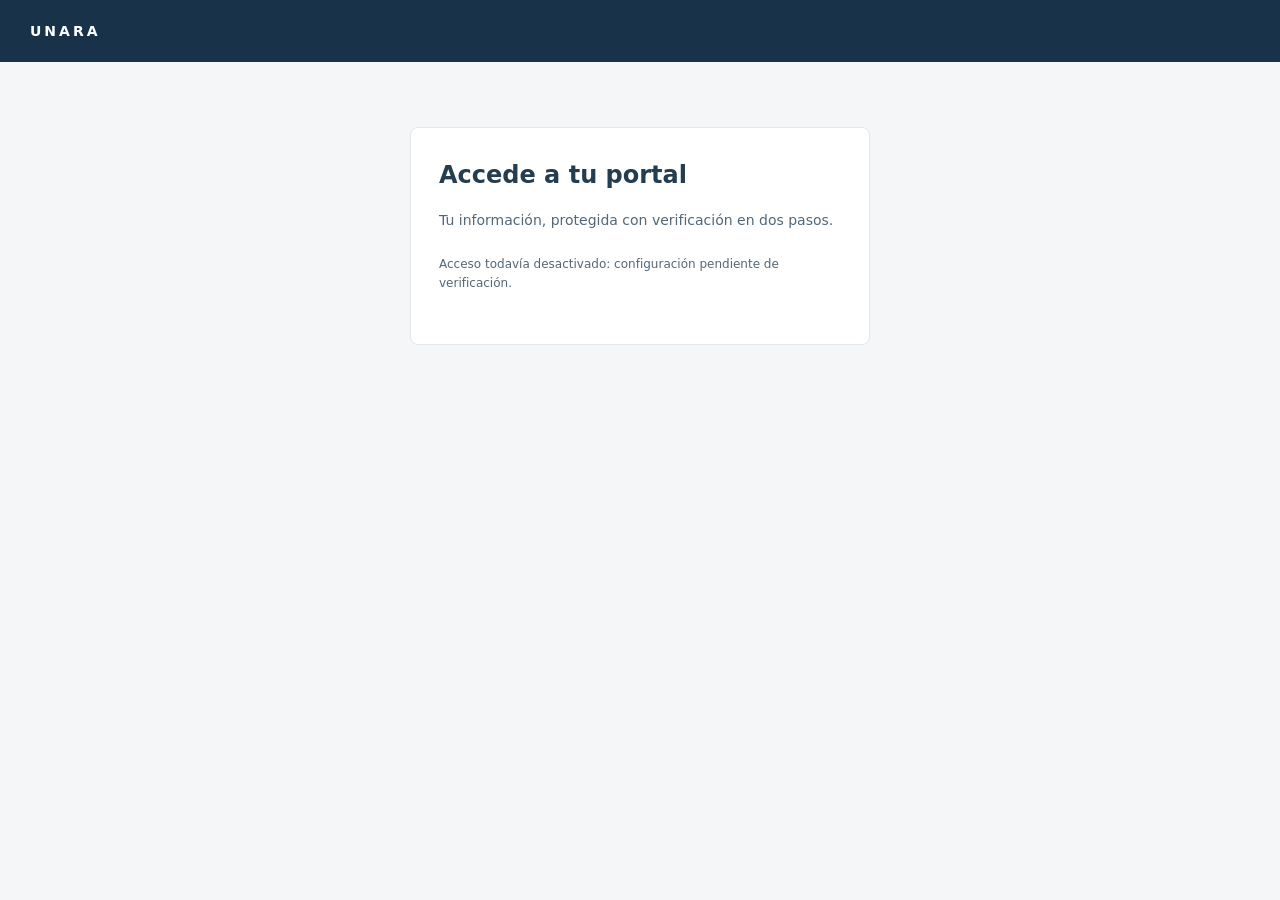
<file: portal/index.html>
<!doctype html><html lang="es"><meta charset="utf-8"><meta http-equiv="Content-Security-Policy" content="default-src 'none'; script-src 'self'; style-src 'self' 'unsafe-inline'; img-src 'self' data:; connect-src https://vgksadeprdrrvllknqul.supabase.co; base-uri 'none'; form-action 'none'; object-src 'none'"><meta name="viewport" content="width=device-width,initial-scale=1"><meta name="referrer" content="no-referrer"><meta name="robots" content="noindex,nofollow"><title>UNARA · Acceso seguro</title><style>*{box-sizing:border-box}[hidden]{display:none!important}body{background:#f4f6f8;color:#243d50;font:14px/1.6 system-ui;margin:0}header{background:#183349;color:white;padding:20px 30px;letter-spacing:3px;font-weight:600}main{max-width:460px;margin:65px auto;background:white;padding:28px;border:1px solid #e1e7ed;border-radius:8px}h1{font-size:24px;margin:0 0 12px}label{display:grid;gap:6px;margin:16px 0}textarea{width:100%;min-height:90px;font:inherit;padding:10px}article{border-top:1px solid #e1e7ed;padding-top:15px;margin-top:15px}input,select,button{font:inherit;padding:11px;width:100%;border:1px solid #cbd6de;border-radius:5px}button{background:#1476c5;color:white;cursor:pointer;margin-top:10px}button:disabled{opacity:.5}p{color:#758692}.status{padding:10px 0;font-size:12px}img{max-width:220px;width:100%;display:block;margin:auto}code{font-size:12px;overflow-wrap:anywhere;display:block;padding:10px;background:#f4f6f8}.muted{font-size:12px}@media(max-width:520px){main{margin:25px 16px}}body[data-view="ready"] main{max-width:1240px;margin:24px auto;padding:0;border:0;background:transparent}body[data-view="ready"] #ready>h1,body[data-view="ready"] #ready>p{display:none}body[data-view="ready"] #logout{max-width:180px;margin:18px}body[data-view="ready"] .status{margin:0 20px}@media(max-width:700px){body[data-view="ready"] main{margin:10px}} </style><link rel="stylesheet" href="workspace.css"><link rel="stylesheet" href="step-guide.css"><link rel="stylesheet" href="admin-shell.css"><link rel="stylesheet" href="review-queue.css"><a class="skip-link" href="#portal-data">Saltar al contenido del portal</a><header>UNARA</header><main><section id="login"><h1>Accede a tu portal</h1><p>Tu información, protegida con verificación en dos pasos.</p><form id="login-form" hidden><label>Correo<input id="email" type="email" autocomplete="username" required></label><label>Contraseña<input id="password" type="password" autocomplete="current-password" required></label><button>Entrar</button></form><button id="show-recovery" type="button">Olvidé mi contraseña</button></section><section id="recovery" hidden><h1>Recupera tu acceso</h1><p>Solicita el enlace y ábrelo en esta misma pestaña y navegador. Si lo abres en otro navegador o en la ventana interna de una app de correo, reinicia la solicitud aquí; PKCE necesita el verificador de esta pestaña.</p><form id="recovery-form"><label>Correo<input id="recovery-email" type="email" autocomplete="email" required></label><button id="send-recovery">Solicitar enlace</button></form><button id="back-login" type="button">Volver al acceso</button></section><section id="resume" hidden><h1>Configuración pendiente</h1><p>Hay un autenticador sin verificar. Si ya escaneaste el QR, continúa con el código de esa aplicación.</p><button id="resume-factor">Continuar configuración pendiente</button><button id="factor-support">No alcancé a escanear el QR</button><p class="muted">No crearemos otro factor ni borraremos el anterior. Si no conservas acceso al autenticador, coordinación debe revisar tu acceso de forma segura.</p></section><section id="enroll" hidden><h1>Protege tu cuenta</h1><p>Vincula una aplicación autenticadora para generar tus códigos de acceso.</p><button id="start-enroll">Configurar aplicación autenticadora</button></section><section id="verify" hidden><h1>Verifica tu acceso</h1><p>Ingresa el código de seis dígitos de tu aplicación autenticadora.</p><img id="qr" alt="QR personal para configurar autenticador" hidden><code id="secret"></code><form id="verify-form"><label>Aplicación<select id="factors"></select></label><label>Código<input id="code" inputmode="numeric" pattern="[0-9]{6}" maxlength="6" autocomplete="one-time-code" required></label><button>Verificar y continuar</button></form><p class="muted">No compartas el QR, la clave o tus códigos.</p></section><section id="ready" hidden><h1>Acceso verificado</h1><p>Tu segundo factor quedó verificado en esta sesión. Accederás únicamente a los procesos que tengas asignados.</p><div id="portal-data" tabindex="-1"></div></section><p class="status" role="status" id="status"></p><button id="logout" type="button" hidden>Cerrar sesión</button></main><noscript>El acceso requiere JavaScript y una configuración validada. No ingreses credenciales en una vista de revisión.</noscript><script src="config.js"></script><script type="module" src="auth.js"></script></html>
</file>
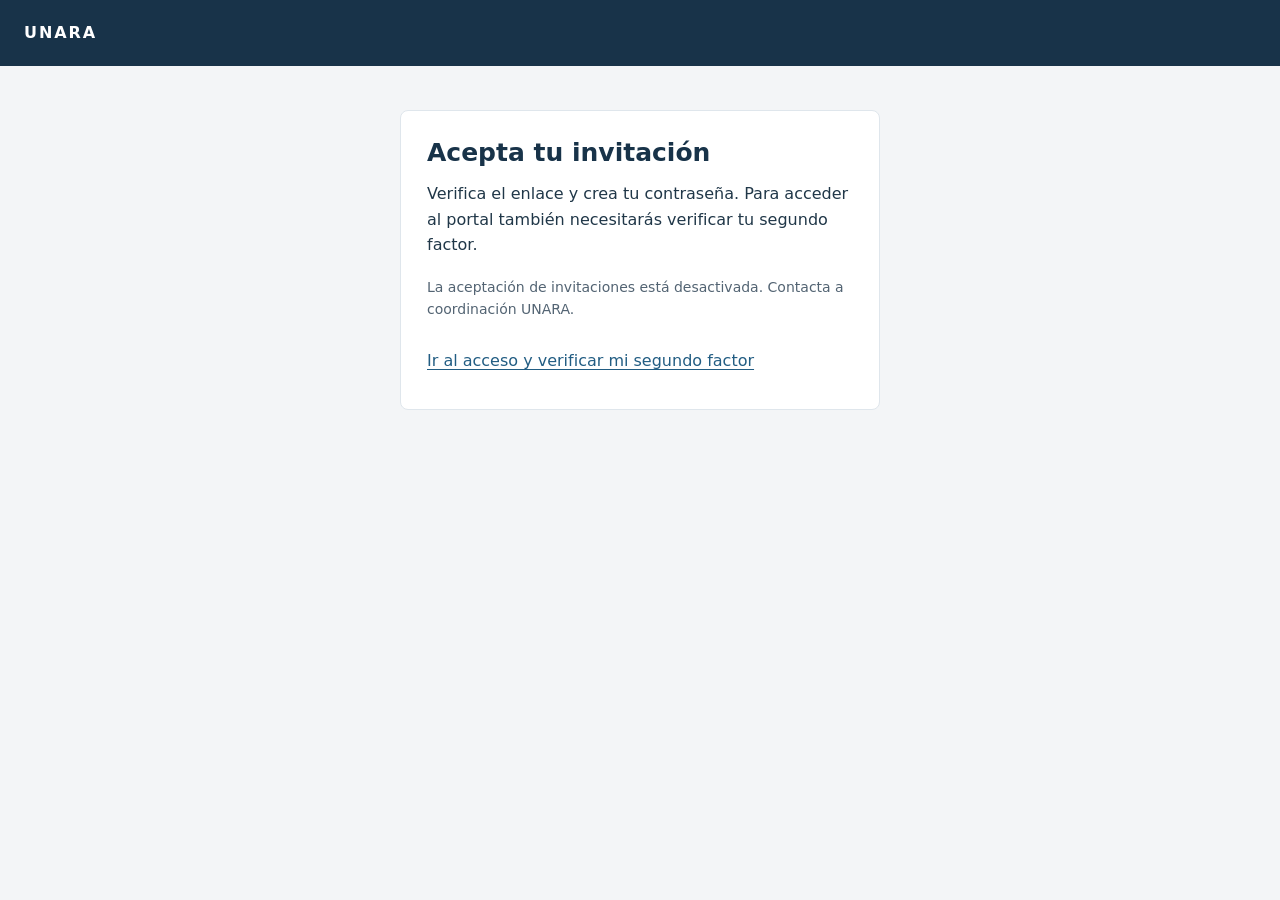
<file: portal/invite/index.html>
<!doctype html>
<html lang="es">
<head>
  <meta charset="utf-8"><meta http-equiv="Content-Security-Policy" content="default-src 'none'; script-src 'self'; style-src 'self' 'unsafe-inline'; img-src 'self' data:; connect-src https://vgksadeprdrrvllknqul.supabase.co; base-uri 'none'; form-action 'none'; object-src 'none'">
  <meta name="viewport" content="width=device-width,initial-scale=1">
  <meta name="referrer" content="no-referrer">
  <meta name="robots" content="noindex,nofollow">
  <title>UNARA · Aceptar invitación</title>
  <style>
    *{box-sizing:border-box}[hidden]{display:none!important}body{margin:0;background:#f3f5f7;color:#203748;font:16px/1.6 ui-sans-serif,system-ui,-apple-system,"Segoe UI",sans-serif}header{padding:20px 24px;background:#183349;color:#fff;font-weight:650;letter-spacing:.12em}main{width:min(480px,calc(100% - 32px));margin:44px auto;padding:26px;border:1px solid #dfe6ec;border-radius:8px;background:#fff}h1{margin:0 0 12px;color:#183349;font-size:25px;line-height:1.3}p{margin:0 0 18px}label{display:grid;gap:6px;margin:16px 0;color:#344d60;font-size:14px}input,button{width:100%;min-height:44px;padding:11px 12px;border:1px solid #8799a7;border-radius:6px;font:inherit}input{min-width:0;color:#203748;background:#fff}button{margin-top:12px;background:#225d83;color:#fff;font-size:14px;font-weight:600;cursor:pointer}button:disabled{background:#e9eef2;color:#536473;border-color:#c5d0d9;cursor:not-allowed}a{display:inline-flex;min-height:44px;align-items:center;color:#225d83;text-underline-offset:3px;overflow-wrap:anywhere}:is(button,input,a):focus-visible{outline:3px solid #07699e;outline-offset:3px}.status{margin:18px 0;color:#536473;font-size:14px;overflow-wrap:anywhere}.hint{color:#536473;font-size:14px}@media(max-width:420px){main{margin:24px auto;padding:20px}}@media(prefers-reduced-motion:reduce){*{scroll-behavior:auto;transition:none;animation:none}}
  </style>
</head>
<body>
  <header>UNARA</header>
  <main>
    <h1>Acepta tu invitación</h1>
    <p>Verifica el enlace y crea tu contraseña. Para acceder al portal también necesitarás verificar tu segundo factor.</p>
    <button id="invite-accept" type="button" disabled>Verificar invitación</button>
    <form id="invite-form" hidden>
      <label for="invite-password">Nueva contraseña
        <input id="invite-password" type="password" autocomplete="new-password" minlength="12" maxlength="128" required aria-describedby="invite-hint">
      </label>
      <label for="invite-confirm">Confirma tu contraseña
        <input id="invite-confirm" type="password" autocomplete="new-password" minlength="12" maxlength="128" required>
      </label>
      <p id="invite-hint" class="hint">Usa entre 12 y 128 caracteres. No compartas tu contraseña ni tus códigos de acceso.</p>
      <button id="invite-save" type="submit">Crear contraseña</button>
    </form>
    <p id="invite-status" class="status" role="status" aria-live="polite">La aceptación de invitaciones está desactivada hasta verificar su configuración.</p>
    <a id="invite-login" href="https://northreach.us/portal/" hidden>Ir al acceso y verificar mi segundo factor</a>
  </main>
  <script src="../config.js"></script>
  <script type="module" src="invite.js"></script>
</body>
</html>
</file>
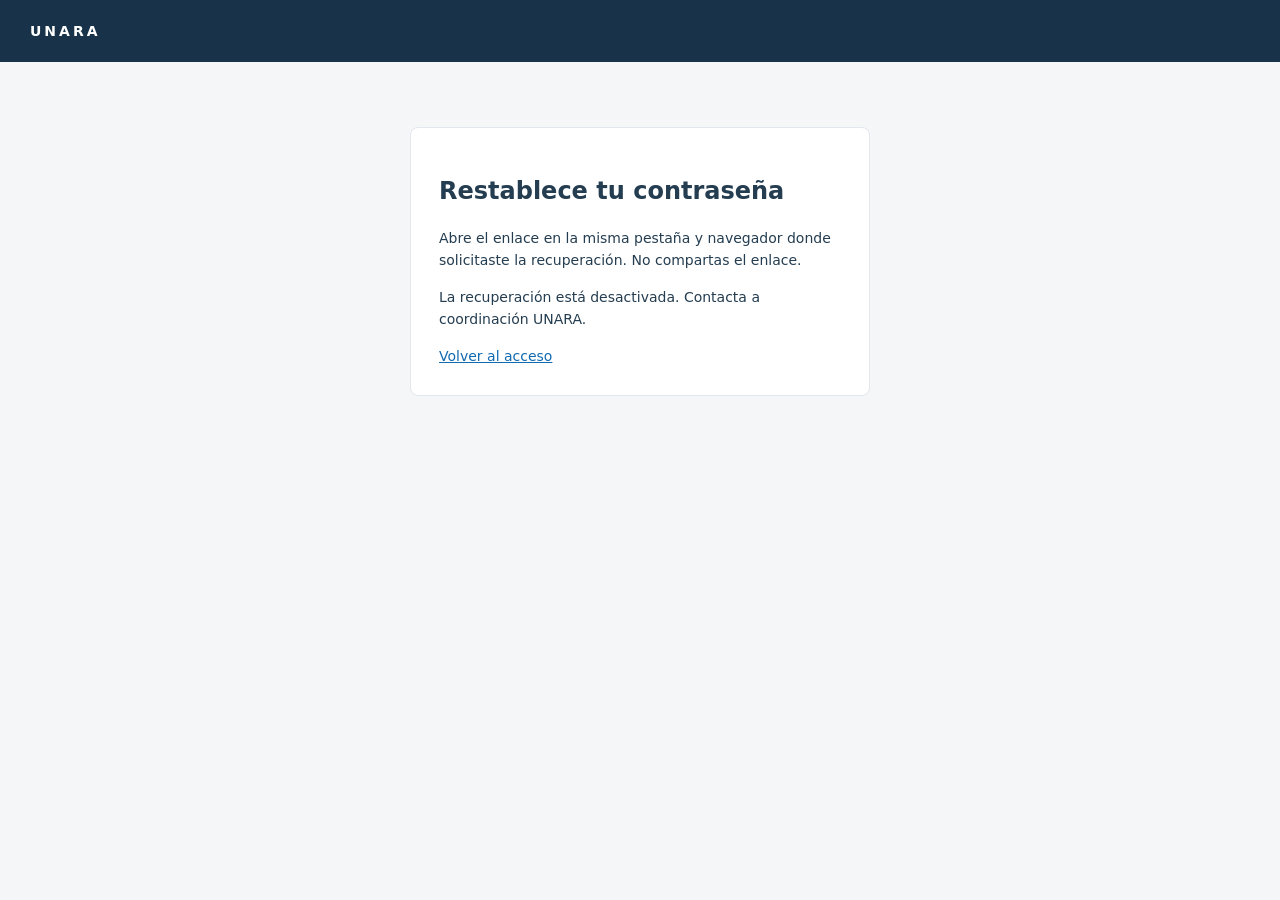
<file: portal/reset/index.html>
<!doctype html><html lang="es"><meta charset="utf-8"><meta http-equiv="Content-Security-Policy" content="default-src 'none'; script-src 'self'; style-src 'self' 'unsafe-inline'; img-src 'self' data:; connect-src https://vgksadeprdrrvllknqul.supabase.co; base-uri 'none'; form-action 'none'; object-src 'none'"><meta name="viewport" content="width=device-width,initial-scale=1"><meta name="referrer" content="no-referrer"><meta name="robots" content="noindex,nofollow"><title>UNARA · Restablecer acceso</title><style>*{box-sizing:border-box}[hidden]{display:none!important}body{margin:0;background:#f4f6f8;color:#243d50;font:14px/1.6 system-ui}header{background:#183349;color:white;padding:20px 30px;letter-spacing:3px;font-weight:600}main{max-width:460px;margin:65px auto;background:white;padding:28px;border:1px solid #e1e7ed;border-radius:8px}h1{font-size:24px}label{display:grid;gap:6px;margin:16px 0}input,button{font:inherit;padding:11px;width:100%;border:1px solid #cbd6de;border-radius:5px}button{background:#1476c5;color:white;cursor:pointer}button:disabled{opacity:.5}a{color:#126ab0}p{overflow-wrap:anywhere}@media(max-width:520px){main{margin:25px 16px}}</style><header>UNARA</header><main><h1>Restablece tu contraseña</h1><p>Abre el enlace en la misma pestaña y navegador donde solicitaste la recuperación. No compartas el enlace.</p><p id="reset-status" role="status" aria-live="polite">Validando enlace…</p><form id="reset-form" hidden><label>Nueva contraseña<input id="new-password" type="password" minlength="12" maxlength="128" autocomplete="new-password" required></label><label>Confirma tu contraseña<input id="confirm-password" type="password" minlength="12" maxlength="128" autocomplete="new-password" required></label><button id="reset-save">Guardar contraseña</button></form><a href="/portal/">Volver al acceso</a></main><script src="../config.js"></script><script type="module" src="reset.js"></script></html>
</file>
<file: portal/workspace.css>
.workspace{font:14px/1.5 system-ui,-apple-system,"Segoe UI",sans-serif;color:#263b4b;display:grid;grid-template-columns:205px minmax(0,1fr);gap:22px}.workspace-status{grid-column:1/-1;margin:0;min-height:12px;color:#246795}.work-nav{padding:20px 14px;background:#fff;border:1px solid #e5e9ee;border-radius:9px;align-self:start;position:sticky;top:15px}.nav-label,.eyebrow{font-size:11px;font-weight:700;letter-spacing:1.3px;color:#576e7f}.nav-current{background:#e9f3fc;color:#1874b6;padding:10px;border-radius:5px}.nav-item,.nav-muted{font-size:12px;padding:5px;color:#5f7381}.work-main{min-width:0}.work-heading h1{font:600 24px/1.3 system-ui;margin:6px 0}.subtext{font-size:12px;color:#5f7381}.stats{display:grid;grid-template-columns:repeat(4,minmax(0,1fr));gap:12px;margin:22px 0}.stat{background:#fff;border:1px solid #e5e9ee;border-radius:8px;padding:16px;margin:0}.stat p{font-size:11px;color:#5f7381;margin:0}.stat strong{font-size:25px;font-weight:600;display:block;margin-top:7px}.panel{background:white;border:1px solid #e5e9ee;border-radius:8px;padding:22px;margin:16px 0}.panel h2{font:600 17px system-ui;margin:0 0 16px}.notice{background:#f3f6fa;padding:12px;font-size:12px;color:#536979;border-radius:5px}.workspace progress{width:100%;height:7px;accent-color:#158bc2}.timeline-row{display:flex;gap:15px;border-top:1px solid #edf0f4;margin:0;padding:20px 0}.step-number{width:27px;height:27px;flex-shrink:0;display:grid;place-items:center;background:#edf2f6;border-radius:50%;font-size:12px;color:#4f687c}.completed .step-number{background:#e0f5ed;color:#27966e}.blocked .step-number{background:#fff0e9;color:#b86a42}.step-detail{flex:1;min-width:0}.step-heading{display:flex;align-items:center;justify-content:space-between;gap:10px}.step-heading h3,.update h3{font-size:14px;font-weight:600;margin:0}.badge{font-size:10px;white-space:nowrap;color:#536979;background:#f0f4f7;padding:3px 7px;border-radius:5px}.estimate{font-size:12px;color:#206a9e}.step-detail p{margin:5px 0;overflow-wrap:anywhere}.workspace .step-form{display:grid;grid-template-columns:1fr 1fr;gap:8px;margin-top:12px}.workspace input,.workspace select,.workspace button,.workspace textarea{font:12px system-ui;padding:9px;border:1px solid #dce4eb;border-radius:5px;min-width:0;margin:0}.workspace button{background:#1679bb;color:white;width:auto;cursor:pointer}.workspace button.secondary{background:#f0f6fc;color:#257cb2;margin:10px 0}.workspace .stage-control{display:flex;gap:9px}.stage-control select{max-width:180px}.workspace label input[type=checkbox]{width:auto;margin-left:10px}.workspace .entry-editor{display:grid;gap:9px;padding:15px;background:#f5f8fb;margin:12px 0}.workspace .update{padding:16px 0;border-top:1px solid #edf0f4}.thread{border-left:2px solid #e7edf3;padding-left:12px;font-size:13px}.workspace textarea{width:100%;min-height:65px}.workspace button:disabled{opacity:.5}@media(max-width:800px){.workspace{grid-template-columns:1fr;gap:8px}.work-nav{position:static;padding:12px}.work-nav .nav-item,.work-nav .nav-current,.work-nav .nav-muted{display:none}.stats{gap:8px}.stat{padding:11px}.stat strong{font-size:21px}.panel{padding:15px}.step-heading{align-items:start}.step-form{grid-template-columns:1fr!important}.badge{font-size:9px}.work-heading h1{font-size:21px}}@media(max-width:440px){.stats{grid-template-columns:repeat(2,minmax(0,1fr))}}

.step-actions{margin-top:10px}.step-actions summary{font-size:12px;color:#2279b1;cursor:pointer;list-style:none}.step-actions summary::before{content:"+ ";font-weight:700}.step-actions[open] summary::before{content:"− "}.contact-cards{display:grid;grid-template-columns:repeat(3,minmax(0,1fr));gap:10px}.contact-cards article{margin:0;padding:12px;background:#f8fafc;border:1px solid #e5e9ee;border-radius:6px}.contact-cards h3{font-size:11px;color:#5f7381;margin:0}.contact-cards p{font-size:12px;margin:5px 0;color:#334e63;overflow-wrap:anywhere}@media(max-width:600px){.contact-cards{grid-template-columns:1fr}}

.workspace .work-nav button{width:100%;text-align:left;background:transparent;border:0;color:#536979;font-size:12px;padding:10px 6px}.workspace .work-nav button.nav-current{background:#e9f3fc;color:#1874b6}

.management-panel{grid-column:1/-1}.team-row{display:flex;gap:12px;justify-content:space-between;align-items:center;border-top:1px solid #edf0f4;padding:10px 0;font-size:13px}.team-row span{overflow-wrap:anywhere}.team-row button{flex-shrink:0}

.overview{grid-column:1/-1}.overview-grid{display:grid;align-items:start;grid-template-columns:repeat(auto-fit,minmax(min(100%,260px),1fr));gap:16px}.overview-card{border:1px solid #e2e8f0;border-radius:10px;padding:16px;min-width:0}.overview pre{white-space:pre-wrap;overflow-wrap:anywhere;font:inherit;line-height:1.6;background:#f3f6fa;padding:12px;border-radius:8px}.overview-card button{margin:4px 4px 4px 0}.management-panel input[type=search]{width:100%;margin:16px 0}

.workspace :is(button,input,select,summary){min-height:44px}body :is(button,input,select,textarea,summary):focus-visible,.skip-link:focus-visible{outline:3px solid #075985;outline-offset:3px}body p{color:#526779}.skip-link{display:none;position:absolute;left:12px;top:-100px;z-index:100;background:white;color:#183349;padding:12px}body[data-view=ready] .skip-link{display:block}.skip-link:focus{top:8px}@media(prefers-reduced-motion:reduce){html{scroll-behavior:auto!important}*,*::before,*::after{animation:none!important;transition:none!important}}

body button,body select,body input:not([type=checkbox]){min-height:44px}.workspace label{min-height:44px}

.workspace .template-choice{display:block;width:100%;max-width:100%;margin-bottom:10px}

.workspace .process-select{width:100%;margin:8px 0 14px;font-size:13px}
.workspace>[data-access-mode]{grid-column:1/-1;margin:0}
.overview-filters{display:grid;grid-template-columns:1fr 1fr 1.4fr;gap:12px;margin:12px 0 18px}
.workspace .overview-filters label{display:grid;gap:6px;margin:0;font-size:12px;color:#526779}
.overview-filters :is(input,select){width:100%;background:white}
.workspace .overview-card{margin:0;border-left:4px solid #748897}
.overview-card[data-firm=vision]{border-left-color:#197649}
.overview-card[data-firm=legal]{border-left-color:#0874bd}
.overview-card[data-firm=northreach]{border-left-color:#805d42}
.overview-card[data-firm=amplify]{border-left-color:#383c40}
.overview-card[data-firm=umber]{border-left-color:#8b6043}
.overview-card>strong{display:block;margin:12px 0;font-size:16px}
.overview-detail{display:grid;gap:2px;margin:10px 0;overflow-wrap:anywhere}
.overview-detail>span:first-child{font-size:11px;color:#617687}
.overview-detail>span:last-child{color:#263b4b}
.comments{border-top:1px solid #e5ebf0;margin-top:14px;padding-top:6px}
.comments>summary{display:flex;align-items:center;color:#206a9e;cursor:pointer;font-size:13px}
.comments>summary::before{content:'+';margin-right:9px;font-size:18px}
.comments[open]>summary::before{content:'−'}
.comments-body{padding:4px 12px 12px;background:#f8fafc;border-radius:6px}
.comments-list{border-left:2px solid #dce7ee;padding-left:12px;overflow-wrap:anywhere}
.workspace .comment-form label{display:grid;gap:6px;font-size:12px}
.comments-status,.comment-save-status{font-size:12px;overflow-wrap:anywhere}
@media(max-width:800px){.workspace .work-nav{display:grid;grid-template-columns:repeat(2,minmax(0,1fr));gap:6px}.workspace .work-nav :is(.nav-label,.process-select){grid-column:1/-1}.workspace .work-nav :is(.nav-item,.nav-current){display:block;padding:10px;text-align:center}.overview-filters{grid-template-columns:1fr}.workspace .overview{margin-top:0}}
</file>
<file: portal/step-guide.css>
/* Shared presentation for public synthetic drawers and authenticated step detail. */
.step-guide {
  --guide-ink: #203748;
  --guide-muted: #536473;
  --guide-navy: #183349;
  --guide-border: #dfe6ec;
  --guide-blue: #225d83;
  display: grid;
  grid-template-columns: repeat(2, minmax(0, 1fr));
  gap: 14px;
  width: 100%;
  min-width: 0;
  margin: 20px 0 4px;
  color: var(--guide-ink);
  font-family: ui-sans-serif, system-ui, -apple-system, BlinkMacSystemFont, "Segoe UI", sans-serif;
  font-size: 16px;
  line-height: 1.6;
  text-align: left;
}
.step-guide,
.step-guide * { box-sizing: border-box; }
.step-guide > section {
  grid-column: 1 / -1;
  min-width: 0;
  margin: 0;
  padding: 18px;
  border: 1px solid var(--guide-border);
  border-radius: 8px;
  background: #fff;
  overflow-wrap: anywhere;
}
.step-guide > .guide-client,
.step-guide > .guide-team { grid-column: auto; }
.step-guide > .guide-goal { border-color: #cbdbe6; background: #eef4f8; }
.step-guide > .guide-next { background: #f6f8fa; }
.step-guide h3 {
  margin: 0 0 8px;
  color: var(--guide-navy);
  font-size: 14px;
  font-weight: 650;
  line-height: 1.45;
  letter-spacing: 0;
  overflow-wrap: anywhere;
}
.step-guide > section > p {
  min-width: 0;
  margin: 0;
  color: var(--guide-ink);
  font-size: 16px;
  line-height: 1.6;
  overflow-wrap: anywhere;
}
.step-guide .guide-goal > p { font-weight: 500; }
.step-guide .guide-next > p { font-size: 15px; }
.step-guide .guide-request > .guide-system { font-weight: 650; color: var(--guide-navy); margin-bottom: 5px; }
.step-guide .guide-request > .guide-location-status { margin-top: 10px; padding: 8px 10px; border: 1px solid var(--guide-border); border-radius: 5px; background: #f4f7fa; color: var(--guide-muted); font-size: 13px; }
.step-guide .guide-tutorial { margin-top: 13px; border: 1px solid var(--guide-border); border-radius: 6px; background: #fff; min-width: 0; }
.step-guide .guide-tutorial > summary { display: list-item; min-height: 44px; margin: 0; padding: 11px 13px; color: var(--guide-navy); font-size: 14px; font-weight: 550; line-height: 1.6; list-style: disclosure-closed inside; cursor: pointer; touch-action: manipulation; overflow-wrap: anywhere; }
.step-guide .guide-tutorial > summary::before { content: none; }
.step-guide .guide-tutorial > summary::marker { color: var(--guide-blue); }
.step-guide .guide-tutorial > summary:hover { background: #f2f6f9; }
.step-guide .guide-tutorial[open] > summary { background: #f2f6f9; list-style-type: disclosure-open; }
.step-guide .guide-tutorial-body { padding: 0 13px 13px; color: var(--guide-ink); font-size: 14px; line-height: 1.65; overflow-wrap: anywhere; }
.step-guide .guide-tutorial-body h4 { margin: 12px 0 8px; color: var(--guide-navy); font-size: 14px; line-height: 1.5; }
.step-guide .guide-tutorial-steps { margin: 12px 0 0; padding-left: 21px; }
.step-guide .guide-tutorial-steps li { padding: 3px 0; color: var(--guide-ink); }
.step-guide .guide-tutorial-completion { margin: 12px 0 0; padding-top: 10px; border-top: 1px solid var(--guide-border); color: var(--guide-ink); font-size: 14px; }
.step-guide .guide-tutorial-help { margin: 9px 0 0; color: var(--guide-muted); font-size: 13px; }
.step-guide .subtext {
  margin: 12px 0 0;
  color: var(--guide-muted);
  font-size: 13px;
  font-weight: 400;
  line-height: 1.6;
  overflow-wrap: anywhere;
}
.step-guide :is(.guide-request, .guide-faq) button.secondary {
  display: inline-flex;
  width: auto;
  max-width: 100%;
  min-width: 44px;
  min-height: 44px;
  align-items: center;
  justify-content: center;
  gap: 8px;
  margin: 14px 0 0;
  padding: 10px 15px;
  border: 1px solid #8da3b4;
  border-radius: 6px;
  background: #fff;
  color: var(--guide-blue);
  font: 600 14px/1.5 ui-sans-serif, system-ui, -apple-system, BlinkMacSystemFont, "Segoe UI", sans-serif;
  text-align: center;
  text-decoration: none;
  white-space: normal;
  overflow-wrap: anywhere;
  cursor: pointer;
  touch-action: manipulation;
  opacity: 1;
  transition: background-color 120ms ease, border-color 120ms ease;
}
.step-guide :is(.guide-request, .guide-faq) button.secondary:hover:not(:disabled) {
  border-color: #617f96;
  background: #eaf2f7;
  color: #173f5e;
}
.step-guide :is(.guide-request, .guide-faq) button.secondary:active:not(:disabled) { background: #deebf4; }
.step-guide :is(.guide-request, .guide-faq) button.secondary:disabled {
  border-color: #c5d0d9;
  background: #e9eef2;
  color: #536473;
  cursor: not-allowed;
  opacity: 1;
}
.step-guide .guide-feedback:empty { display: none; }
.step-guide .guide-feedback:not(:empty) {
  margin: 12px 0 0;
  padding: 11px 12px;
  border: 1px solid #dfbfc4;
  border-radius: 6px;
  background: #faedef;
  color: #84353b;
  font-size: 14px;
  line-height: 1.6;
  overflow-wrap: anywhere;
}
.step-guide .guide-faq > h3 { margin-bottom: 12px; }
.step-guide .guide-question {
  min-width: 0;
  margin: 0;
  border: 1px solid var(--guide-border);
  border-radius: 6px;
  background: #fff;
}
.step-guide .guide-question + .guide-question { margin-top: 9px; }
.step-guide .guide-question > summary {
  display: list-item;
  min-height: 44px;
  margin: 0;
  padding: 11px 13px;
  border-radius: 5px;
  color: var(--guide-navy);
  font-size: 14px;
  font-weight: 550;
  line-height: 1.6;
  list-style: disclosure-closed inside;
  overflow-wrap: anywhere;
  cursor: pointer;
  touch-action: manipulation;
}
.step-guide .guide-question > summary::marker { color: var(--guide-blue); }
.step-guide .guide-question > summary::before { content: none; }
.step-guide .guide-question > summary:hover { background: #f2f6f9; }
.step-guide .guide-question[open] > summary { background: #f2f6f9; border-radius: 5px 5px 0 0; list-style-type: disclosure-open; }
.step-guide .guide-question > p {
  margin: 0 13px 13px;
  padding-top: 12px;
  border-top: 1px solid var(--guide-border);
  color: var(--guide-ink);
  font-size: 15px;
  line-height: 1.65;
  overflow-wrap: anywhere;
}
.step-guide :is(button, summary):focus-visible { outline: 3px solid #07699e; outline-offset: 3px; }
.step-guide [hidden] { display: none !important; }
@media (max-width: 600px) {
  .step-guide { grid-template-columns: minmax(0, 1fr); gap: 12px; margin-top: 16px; }
  .step-guide > section { padding: 16px; }
  .step-guide > .guide-client,
  .step-guide > .guide-team { grid-column: 1 / -1; }
}
@media (max-width: 380px) {
  .step-guide :is(.guide-request, .guide-faq) button.secondary { width: 100%; }
}
@media (prefers-reduced-motion: reduce) {
  .step-guide,
  .step-guide * { scroll-behavior: auto; animation: none; transition: none; }
}
@media (forced-colors: active) {
  .step-guide > section,
  .step-guide .guide-question,
  .step-guide .guide-tutorial,
  .step-guide .guide-location-status { border-color: CanvasText; }
  .step-guide :is(.guide-request, .guide-faq) button.secondary { border-color: ButtonText; background: Canvas; color: ButtonText; }
  .step-guide :is(.guide-request, .guide-faq) button.secondary:disabled { border-color: GrayText; color: GrayText; }
}
</file>
<file: portal/admin-shell.css>
.admin-shell{font:14px/1.6 system-ui,-apple-system,"Segoe UI",sans-serif;color:#243d50;min-width:0;background:#f4f6f8;padding:22px;border-radius:9px}.admin-shell [hidden]{display:none!important}.admin-shell h1{font-size:27px;margin:0}.admin-shell h2{font-size:20px}.admin-shell h3{font-size:17px}.admin-shell h4{font-size:15px}.admin-shell :is(h1,h2,h3,h4,p){overflow-wrap:anywhere}.admin-shell button,.admin-shell input,.admin-shell select{font:inherit;min-height:44px;border:1px solid #cad7e1;border-radius:6px;padding:10px 14px;margin:0;width:auto}.admin-shell button{background:#183349;color:#fff;cursor:pointer}.admin-shell button.secondary{background:white;color:#245b80}.admin-shell button:disabled{opacity:.65;cursor:not-allowed}.admin-shell :is(button,input,select,summary):focus-visible{outline:3px solid #075985;outline-offset:3px}.admin-shell input[type=search]{display:block;width:min(100%,440px);margin:16px 0;background:white}.admin-status{min-height:24px}.admin-clients{display:grid;grid-template-columns:repeat(auto-fit,minmax(min(100%,300px),1fr));gap:14px}.admin-client{display:flex;align-items:center;justify-content:space-between;gap:16px;border:1px solid #dfe7ed;border-radius:9px;background:white;padding:18px;margin:0}.admin-client h2{font-size:17px;margin:0;min-width:0}.admin-client-open,.admin-project-clientview{display:inline-flex;align-items:center;justify-content:center;gap:8px;flex-shrink:0}.clientview-icon{font-size:19px;line-height:1}.admin-assigned{margin-top:24px}.admin-assigned button{display:block;margin:9px 0;text-align:left}.admin-process{border:1px solid #dfe7ed;border-radius:8px;background:white;padding:16px;margin-top:14px}.admin-process h3{margin:0}.admin-detail{min-width:0}.client-projection{margin-top:24px;min-width:0}.client-projection progress{width:100%;accent-color:#18764b;height:9px}.client-progress{font-size:20px;font-weight:650}.client-step,.client-entry{padding:16px 0;border-top:1px solid #e2e9ee;margin-top:12px}.client-step h4,.client-entry h4{margin:0}.client-entry>p{white-space:pre-wrap}.client-projection summary{min-height:44px;display:flex;align-items:center;cursor:pointer;color:#206a9e}.client-projection .panel{margin:16px 0}.admin-shell .notice{font-size:13px}.admin-shell .subtext{font-size:13px}.admin-shell .contact-cards{margin:18px 0}.admin-shell .step-guide-disclosure>summary::before{content:'+ ';margin-right:8px}.admin-shell .step-guide-disclosure[open]>summary::before{content:'− '}
@media(max-width:650px){.admin-shell{padding:14px}.admin-client{align-items:flex-start;gap:12px;padding:14px}.admin-client h2{font-size:16px}.admin-client button{font-size:13px;padding:10px}.admin-shell .contact-cards{grid-template-columns:1fr}.admin-shell .panel{padding:14px}}
@media(forced-colors:active){.admin-shell button:disabled{opacity:1;color:GrayText}.admin-client,.admin-process{border:1px solid CanvasText}}
</file>
<file: portal/review-queue.css>
.review-queue{min-width:0;margin:24px 0;padding:22px;border:1px solid #dfe6ec;border-radius:10px;background:#fff;color:#203748}.review-queue *, .review-queue *::before,.review-queue *::after{box-sizing:border-box}.review-queue h2,.review-queue h3,.review-queue h4{color:#183349}.review-queue p{overflow-wrap:anywhere}.review-queue .rq-note{color:#536473;font-size:.875rem;line-height:1.55}.review-queue .rq-filters{display:grid;grid-template-columns:repeat(3,minmax(0,1fr));gap:12px;margin:18px 0}.review-queue .rq-field{display:flex;min-width:0;flex-direction:column;gap:6px;font-size:.875rem;font-weight:600}.review-queue input,.review-queue select,.review-queue textarea{width:100%;min-width:0;min-height:44px;padding:10px;border:1px solid #8799a7;border-radius:6px;background:white;color:inherit;font:inherit}.review-queue textarea{min-height:110px;resize:vertical}.review-queue button{min-height:44px;padding:10px 14px;border:1px solid #8799a7;border-radius:6px;background:white;color:#183349;font:inherit;text-align:left;cursor:pointer}.review-queue button:disabled{cursor:not-allowed;opacity:.65}.review-queue :focus-visible{outline:3px solid #0c6da4;outline-offset:3px}.review-queue .rq-list{display:grid;gap:12px}.review-queue .rq-row{display:grid;grid-template-columns:minmax(0,1fr) auto;gap:10px;padding:18px}.review-queue .rq-row:hover{border-color:#225d83}.review-queue .rq-row .rq-context,.review-queue .rq-row .rq-note{grid-column:1/-1;overflow-wrap:anywhere}.review-queue .rq-badge{align-self:start;border-radius:12px;padding:4px 9px;background:#edf2f5;font-size:.8rem}.review-queue .rq-badge.rejected{background:#fcebec;color:#8f2732}.review-queue .rq-badge.applied{background:#e8f4ee;color:#205c40}.review-queue .rq-feedback{min-height:24px;line-height:1.5;overflow-wrap:anywhere}.review-queue .error{color:#9c2636}.review-queue .success{color:#205c40}.review-queue .rq-dialog{width:min(720px,calc(100% - 28px));max-height:calc(100dvh - 28px);padding:22px;border:1px solid #dfe6ec;border-radius:10px;color:inherit}.review-queue .rq-dialog::backdrop{background:#10283bb3}.review-queue .rq-dialog-header{display:flex;align-items:start;justify-content:space-between;gap:16px}.review-queue .rq-dialog-header h3{margin-top:8px}.review-queue .rq-detail{display:grid;gap:14px;margin:14px 0}.review-queue .rq-section h4{margin:0 0 7px}.review-queue .rq-section p{margin:0;line-height:1.55}.review-queue .rq-evidence{padding:14px;background:#fff8e9;border-left:3px solid #c88d26}.review-queue .rq-history-row{padding:12px 0;border-top:1px solid #dfe6ec}.review-queue .rq-confirm{display:flex;align-items:start;gap:10px;font-size:.9rem}.review-queue .rq-confirm input{flex:none;width:20px;min-height:20px;margin-top:3px}.review-queue .rq-actions{display:flex;flex-wrap:wrap;gap:10px}.review-queue .primary{background:#225d83;color:white;border-color:#225d83}.review-queue .danger{color:#9c2636;border-color:#9c2636}.review-queue [hidden]{display:none!important}@media(max-width:600px){.review-queue{padding:15px;margin:16px 0}.review-queue .rq-filters{grid-template-columns:1fr}.review-queue .rq-row{grid-template-columns:1fr;padding:14px}.review-queue .rq-badge{justify-self:start}.review-queue .rq-row .rq-context,.review-queue .rq-row .rq-note{grid-column:auto}.review-queue .rq-dialog{padding:16px}.review-queue .rq-actions{flex-direction:column}.review-queue .rq-actions button{width:100%}}
</file>
